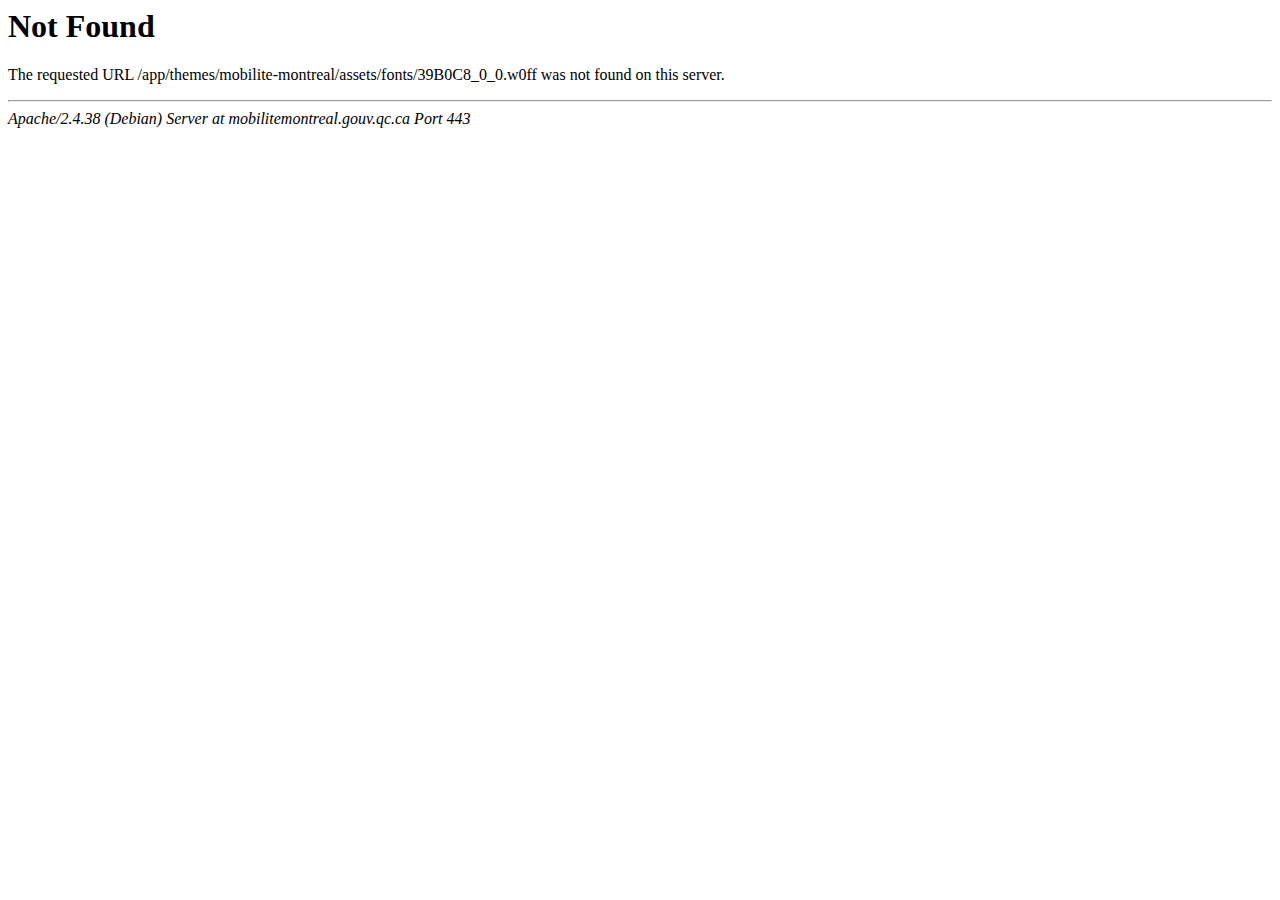
<file: assets/fonts/39B0C8_0_0.html>
<!DOCTYPE HTML PUBLIC "-//IETF//DTD HTML 2.0//EN">
<html><head>
<title>404 Not Found</title>
</head><body>
<h1>Not Found</h1>
<p>The requested URL /app/themes/mobilite-montreal/assets/fonts/39B0C8_0_0.w0ff was not found on this server.</p>
<hr>
<address>Apache/2.4.38 (Debian) Server at mobilitemontreal.gouv.qc.ca Port 443</address>
</body></html>
</file>
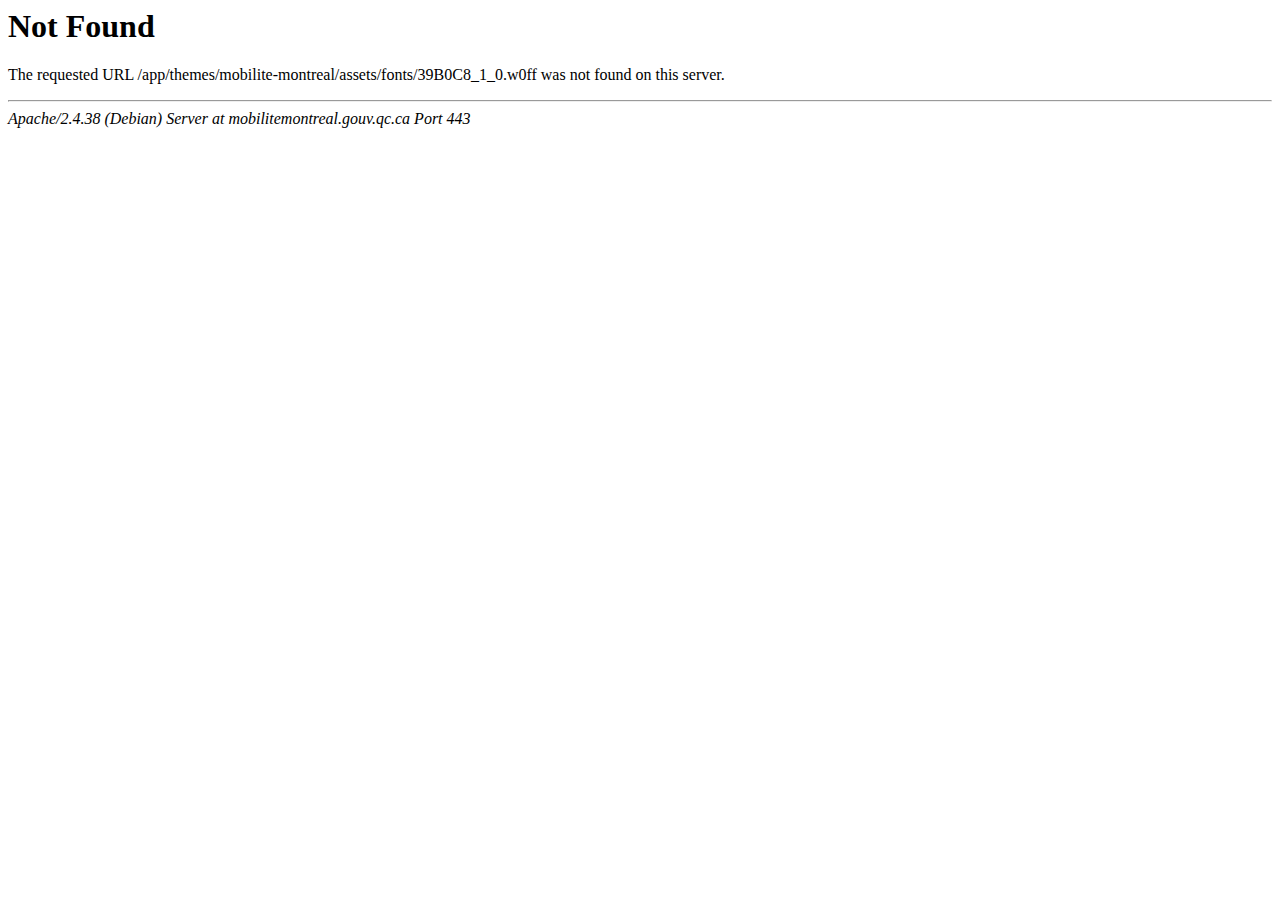
<file: assets/fonts/39B0C8_1_0.html>
<!DOCTYPE HTML PUBLIC "-//IETF//DTD HTML 2.0//EN">
<html><head>
<title>404 Not Found</title>
</head><body>
<h1>Not Found</h1>
<p>The requested URL /app/themes/mobilite-montreal/assets/fonts/39B0C8_1_0.w0ff was not found on this server.</p>
<hr>
<address>Apache/2.4.38 (Debian) Server at mobilitemontreal.gouv.qc.ca Port 443</address>
</body></html>
</file>
